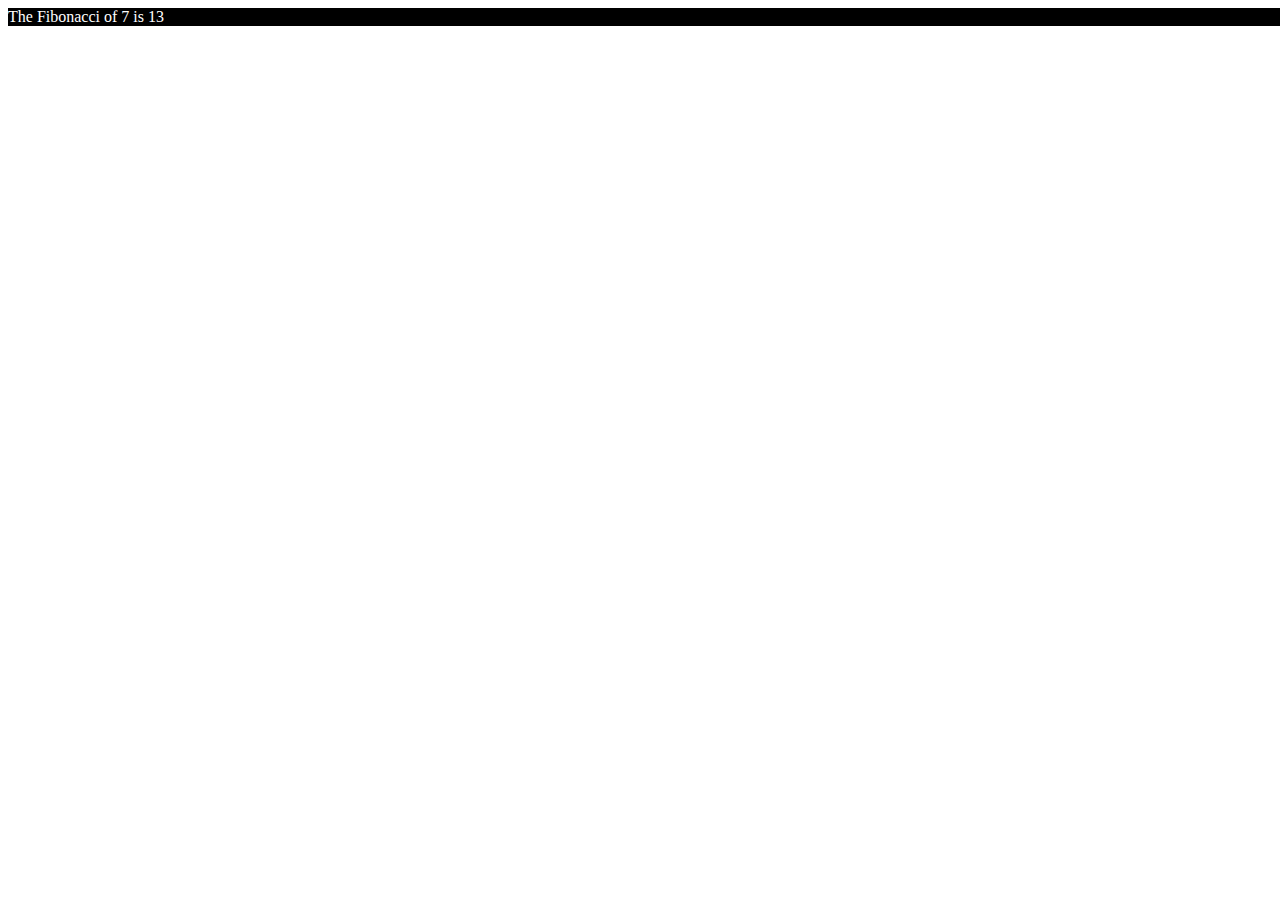
<file: milestone 1/index.html>
<!DOCTYPE html>
<html lang="en">
  <head>
    <meta charset="utf-8" />
    <meta name="viewport" content="width=device-width, initial-scale=1" />
    <link
      href="https://cdn.jsdelivr.net/npm/bootstrap@5.0.2/dist/css/bootstrap.min.css"
      rel="stylesheet"
      integrity="sha384-EVSTQN3/azprG1Anm3QDgpJLIm9Nao0Yz1ztcQTwFspd3yD65VohhpuuCOmLASjC"
      crossorigin="anonymous"
    />
    <title>Fibonacci</title>
    <link rel="stylesheet" href="style.css" />
  </head>
  <body>
    <div class="container"></div>
    <div class="row first-row m-5">
      <div class="col bg-primary"></div>
      <div id="Fibonacci" class="col text-center m-5 bg-dark fib-div">
        “The Fibonacci of X is Y"
      </div>

      <div class="col bg-primary"></div>
    </div>
    <script
      src="https://cdn.jsdelivr.net/npm/bootstrap@5.0.2/dist/js/bootstrap.bundle.min.js"
      integrity="sha384-MrcW6ZMFYlzcLA8Nl+NtUVF0sA7MsXsP1UyJoMp4YLEuNSfAP+JcXn/tWtIaxVXM"
      crossorigin="anonymous"
    ></script>
    <script src="main.js"></script>
  </body>
</html>
</file>
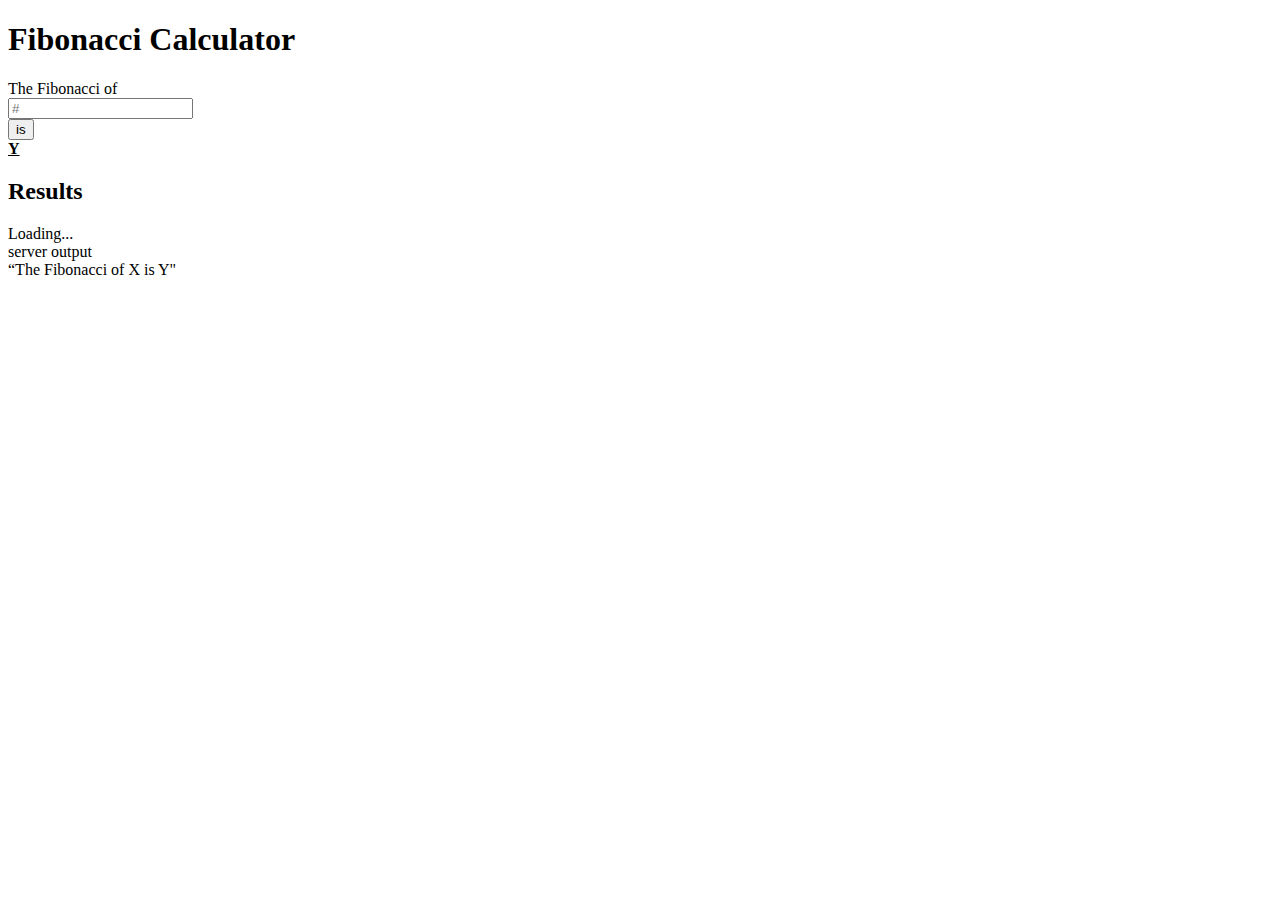
<file: milestone 2/index.html>
<!DOCTYPE html>
<html lang="en">
  <head>
    <meta charset="utf-8" />
    <meta name="viewport" content="width=device-width, initial-scale=1" />
    <link
      href="https://cdn.jsdelivr.net/npm/bootstrap@5.0.2/dist/css/bootstrap.min.css"
      rel="stylesheet"
      integrity="sha384-EVSTQN3/azprG1Anm3QDgpJLIm9Nao0Yz1ztcQTwFspd3yD65VohhpuuCOmLASjC"
      crossorigin="anonymous"
    />
    <title>Fibonacci</title>
    <link rel="stylesheet" href="" />
  </head>
  <body>
    <h1 class="display-1 m-5">Fibonacci Calculator</h1>
    <div class="d-flex flex-row m-5 align-items-center">
      <div class="fs-4 p-1">The Fibonacci of</div>
      <div class="p-1">
        <input type="number" id="inputN" size="1" class="form-control" placeholder="#" />
      </div>
      <div class="p-1">
        <button type="submit" id="submit" class="btn btn-primary">is</button>
      </div>
      <div id="outputN" class="fs-4 p-1">
        <u><b>Y</b></u>
      </div>
     <!--<span>The Fibonacci Of</spam> <input type="number"> <button>Is</button> <span>Y</span>-->
    </div>
    <div class="d-flex flex-row align-items-center mt-3 mb-5">
       <h2 class="display-3 ms-5">Results</h2>
       <div class="ms-4 mt-2  spinner-border spinner" role="status">  <d-none - add to turn display of spinner off in eventlistener>
         <span class="visually-hidden">Loading...</span>
      </div>
    </div>
     <div class="mt-3">
      <span class="serverOutput">server output</span>
     </div> 
    
    
    <div id="Fibonacci" class="col text-center m-5 bg-light fib-div">
        “The Fibonacci of X is Y"
      </div>
      <div class="col bg-primary"></div>
    </div>
    <script
      src="https://cdn.jsdelivr.net/npm/bootstrap@5.0.2/dist/js/bootstrap.bundle.min.js"
      integrity="sha384-MrcW6ZMFYlzcLA8Nl+NtUVF0sA7MsXsP1UyJoMp4YLEuNSfAP+JcXn/tWtIaxVXM"
      crossorigin="anonymous"
    ></script>
    <script src="main.js"></script>
  </body>
</html>
</file>
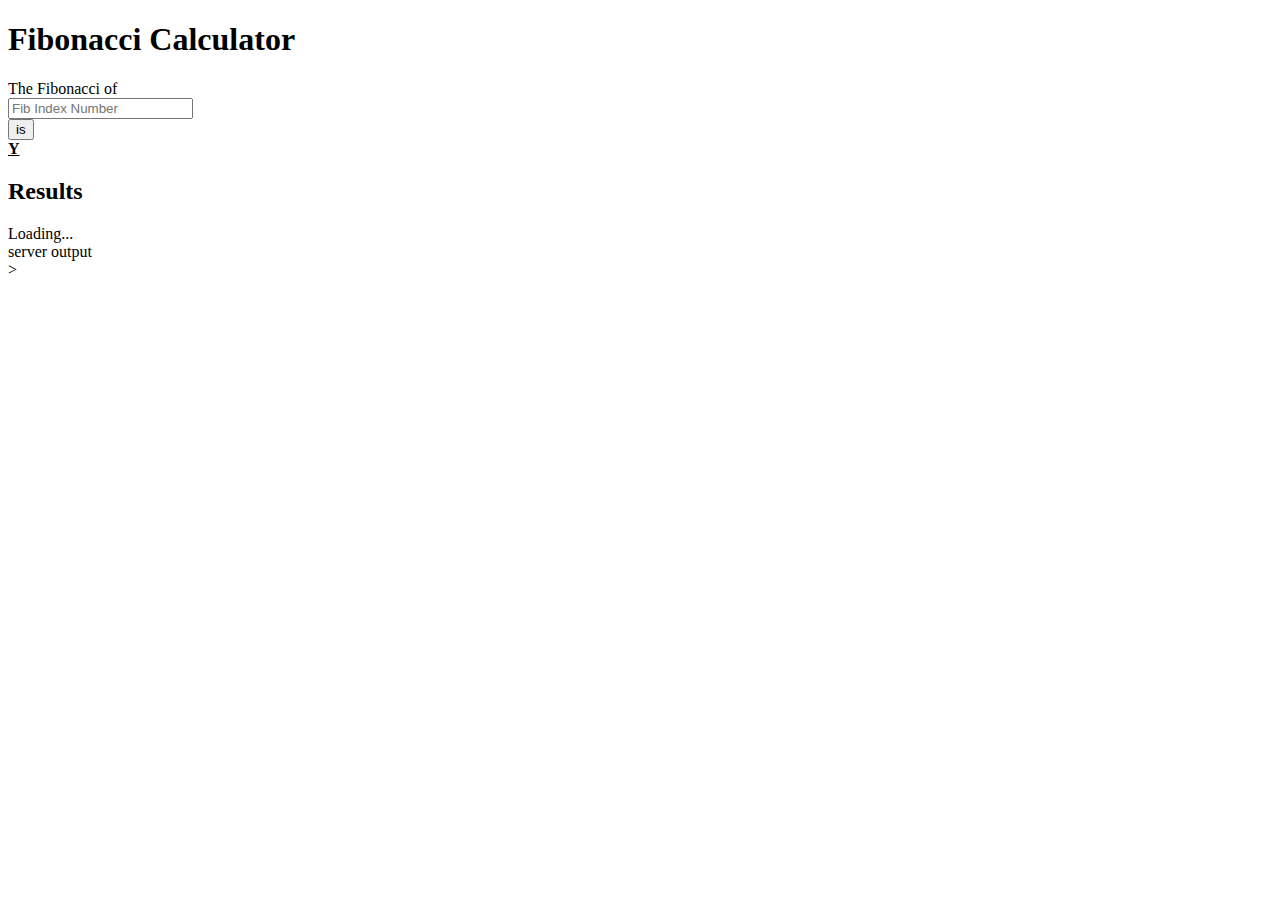
<file: milestone 5/index.html>
<!DOCTYPE html>
<html lang="en">
  <head>
    <meta charset="utf-8" />
    <meta name="viewport" content="width=device-width, initial-scale=1" />
    <link
      href="https://cdn.jsdelivr.net/npm/bootstrap@5.0.2/dist/css/bootstrap.min.css"
      rel="stylesheet"
      integrity="sha384-EVSTQN3/azprG1Anm3QDgpJLIm9Nao0Yz1ztcQTwFspd3yD65VohhpuuCOmLASjC"
      crossorigin="anonymous"
    />
    <title>Fibonacci</title>
    <link rel="stylesheet" href="" />
  </head>
  <body>
    <h1 class="display-1 m-5">Fibonacci Calculator</h1>
    <div class="d-flex flex-row m-5 align-items-center">
      <div class="fs-4 p-1">The Fibonacci of</div>
      <div class="p-1">
        <input type="number" id="inputN" size="1" class="form-control " placeholder="Fib Index Number" />
      </div>
      <div class="p-1">
        <button type="submit" id="submit" class="btn btn-primary">is</button>
      </div>
      <div id="outputN" class="fs-4 p-1">
        <u><b>Y</b></u>
      </div>
    </div>
    <div class="d-flex flex-row align-items-center mt-3 mb-5">
       <h2 class="display-3 ms-5">Results</h2>
       <div class="ms-4 mt-2  spinner-border spinner d-none" role="status" id="spinner"  >  
         <span class="visually-hidden">Loading...</span>
      </div>
    </div>
     <div class="mt-3">
      <span class="serverOutput">server output</span>
     </div> 
    
    

    ></script>
    <script src="./main.js"></script>
  </body>
</html>
</file>
<file: milestone 1/style.css>
body {
  width: 100%;
}

.container {
  display: flex;
}

.fib-div {
  background-color: black;
  color: rgb(255, 255, 255);
}
</file>
